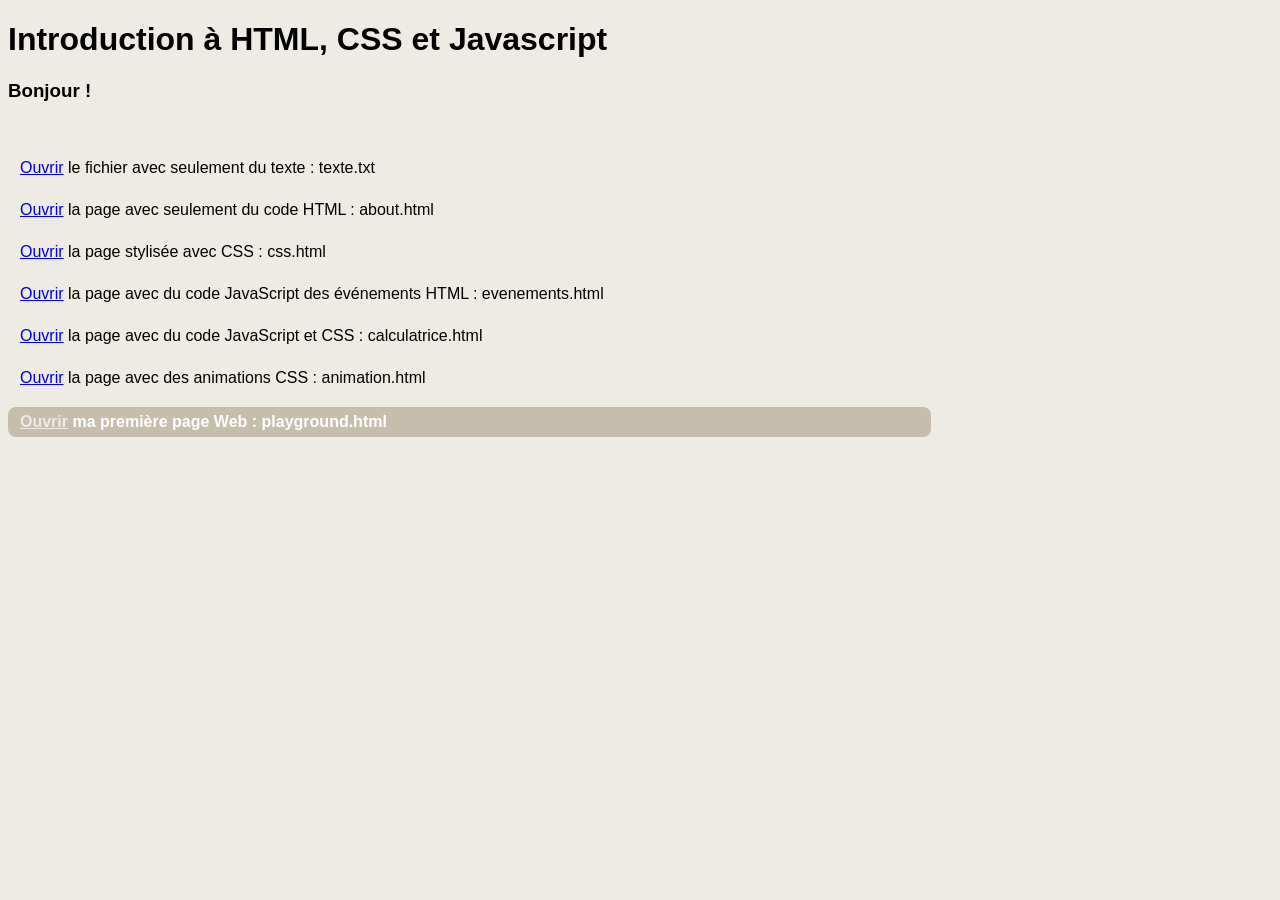
<file: index.html>
<!DOCTYPE html>
<html>

<head>
  <meta charset="utf-8">
  <meta name="viewport" content="width=device-width">
  <title>Introduction à HTMLL, CSS et Javascript</title>

  <style>
    body {
       background-color: #eeebe4;
    }
     
    h1 {
      font-family: Arial, Helvetica, sans-serif;
    }

    h3 {
      font-family: Arial, Helvetica, sans-serif;
    }

    p {
      font-family: Arial, Helvetica, sans-serif;
      padding: 4px 12px 4px 12px;
    }

    p:hover {
      margin-right: 27%;
      background-color: #dbcfb9;
      border-radius: 6px;
    }
     
    span {
      font-family: -apple-system, BlinkMacSystemFont, 'Segoe UI', Roboto, Oxygen, Ubuntu, Cantarell, 'Open Sans', 'Helvetica Neue', sans-serif;
    }

    #playground {
      background-color: #c6bdac;
      color: #fff;
      font-size: normal;
      font-weight: bold;
      font-family: Arial, Helvetica, sans-serif;
      padding: 6px 12px 6px 12px;
      border-radius: 8px;
      margin-left: 0;
      margin-right: 27%;
      text-align: left;
    }

    #playground a:link {
      color: #ecece4;
    }

    #playground a:visited {
      color: #yellow;
    }

    #playground:hover {
      background-color: #9f9e98;
    }
  </style>
</head>

<body>
  <h1>Introduction à HTML, CSS et Javascript</h1>
  <h3>Bonjour !</h3>
  <br />
  <p><a href="texte.txt">Ouvrir</a> le fichier avec seulement du texte : <span>texte.txt</span></p>
  <p><a href="about.html">Ouvrir</a> la page avec seulement du code HTML : <span>about.html</span></p>
  <p><a href="css.html">Ouvrir</a> la page stylisée avec CSS : <span>css.html</span></p>
  <p><a href="evenements.html">Ouvrir</a> la page avec du code JavaScript des événements HTML : <span>evenements.html</span></p>
  <p><a href="calculatrice.html">Ouvrir</a> la page avec du code JavaScript et CSS : <span>calculatrice.html</span></p>
  <p><a href="animation.html">Ouvrir</a> la page avec des animations CSS : <span>animation.html</span></p>
  <p id="playground"><a href="playground.html">Ouvrir</a> ma première page Web : <span>playground.html</span></p>
</body>

</html>
</file>
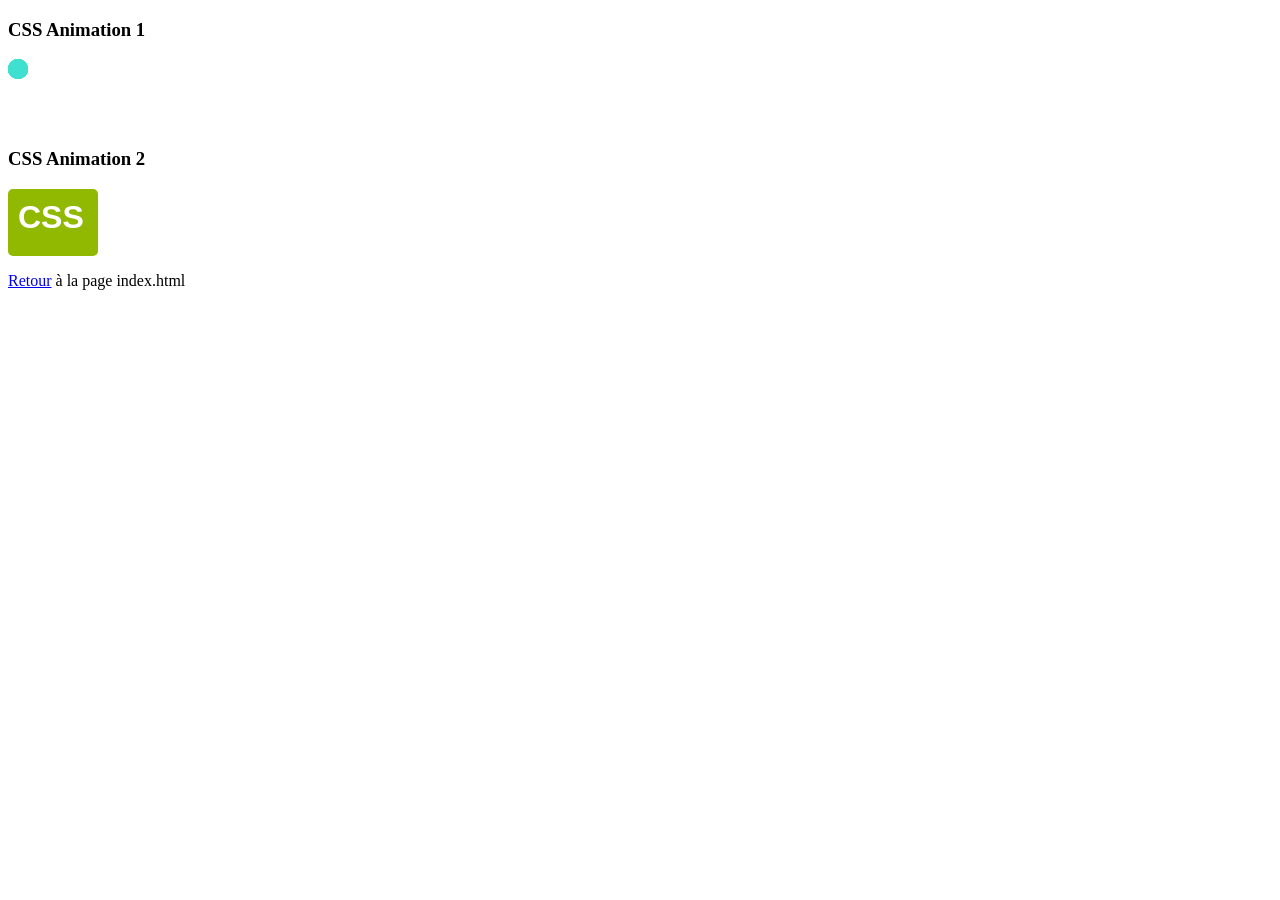
<file: animation.html>
<!DOCTYPE html>
<html>

<head>
  <meta charset="utf-8">
  <meta name="viewport" content="width=device-width">
  <title>CSS Animation</title>

<style> 
/* from https://coolcssanimation.com/ */
.animation-wrapper {
  width: 200px;
  height: 70px;
}
.circle {
  position: absolute;
  width: 20px;
  height: 20px;
  border-radius: 100%;
  background-color: turquoise;
  animation: move-the-circle 1s infinite;
  transform-origin: center center;
}

@for $num from 1 through 8 {
  .circle:nth-child(#{$num}) {
    left: ($num - 1) * 30px;
    animation-delay: $num * .1s;
  }
}

@keyframes move-the-circle {
  0% {
    transform: translate(0, 0) scale(1);
    opacity: 1;
    background-color: turquoise;
  }
  50% {
    transform: translate(0, 50px) scale(.4);
    opacity: .5;
    background-color: blue;
  }
  100% {
    transform: translate(0, 0) scale(1);
    opacity: 1;
    background-color: turquoise;
  }
}

/* from https://www.w3schools.com/css/css3_animations.asp */
#animated_div {
width:70px;
height:47px;
background: #92B901;
color: #ffffff;
font-family: Verdana, sans-serif;
position: relative;
font-weight:bold;
font-size:2em;
padding:10px;
animation:animated_div 5s 5;
-moz-animation:animated_div 5s 5;
-webkit-animation:animated_div 5s 5;
-o-animation:animated_div 5s 5;
border-radius:5px;
-webkit-border-radius:5px;
}

@keyframes animated_div
{
0% {transform: rotate(0deg);left:0px;}
25% {transform: rotate(20deg);left:0px;}
50% {transform: rotate(0deg);left:500px;}
55% {transform: rotate(0deg);left:500px;}
70% {transform: rotate(0deg);left:500px;background:#1ec7e6;}
100% {transform: rotate(-360deg);left:0px;}
}

@-webkit-keyframes animated_div
{
0% {-webkit-transform: rotate(0deg);left:0px;}
25% {-webkit-transform: rotate(20deg);left:0px;}
50% {-webkit-transform: rotate(0deg);left:500px;}
55% {-webkit-transform: rotate(0deg);left:500px;}
70% {-webkit-transform: rotate(0deg);left:500px;background:#1ec7e6;}
100% {-webkit-transform: rotate(-360deg);left:0px;}
}

@-moz-keyframes animated_div
{
0%  {-moz-transform: rotate(0deg);left:0px;}
25% {-moz-transform: rotate(20deg);left:0px;}
50%  {-moz-transform: rotate(0deg);left:500px;}
55%  {-moz-transform: rotate(0deg);left:500px;}
70%  {-moz-transform: rotate(0deg);left:500px;background:#1ec7e6;}
100% {-moz-transform: rotate(-360deg);left:0px;}
}

@-o-keyframes animated_div
{
0% {transform: rotate(0deg);left:0px;}
25% {transform: rotate(20deg);left:0px;}
50%  {transform: rotate(0deg);left:500px;}
55%  {transform: rotate(0deg);left:500px;}
70%  {transform: rotate(0deg);left:500px;background:#1ec7e6;}
100% {transform: rotate(-360deg);left:0px;}
}

</style>
</head>
<body>

<h3>CSS Animation 1</h3>
<div class="animation-wrapper">
  <div class="circle"></div>
  <div class="circle"></div>
  <div class="circle"></div>
  <div class="circle"></div>
  <div class="circle"></div>
  <div class="circle"></div>
  <div class="circle"></div>
  <div class="circle"></div>
</div>

<h3>CSS Animation 2</h3>
<div id="animated_div">CSS</div>

<p><a href="index.html">Retour</a> à la page index.html</p>
</body>
</html>
</file>
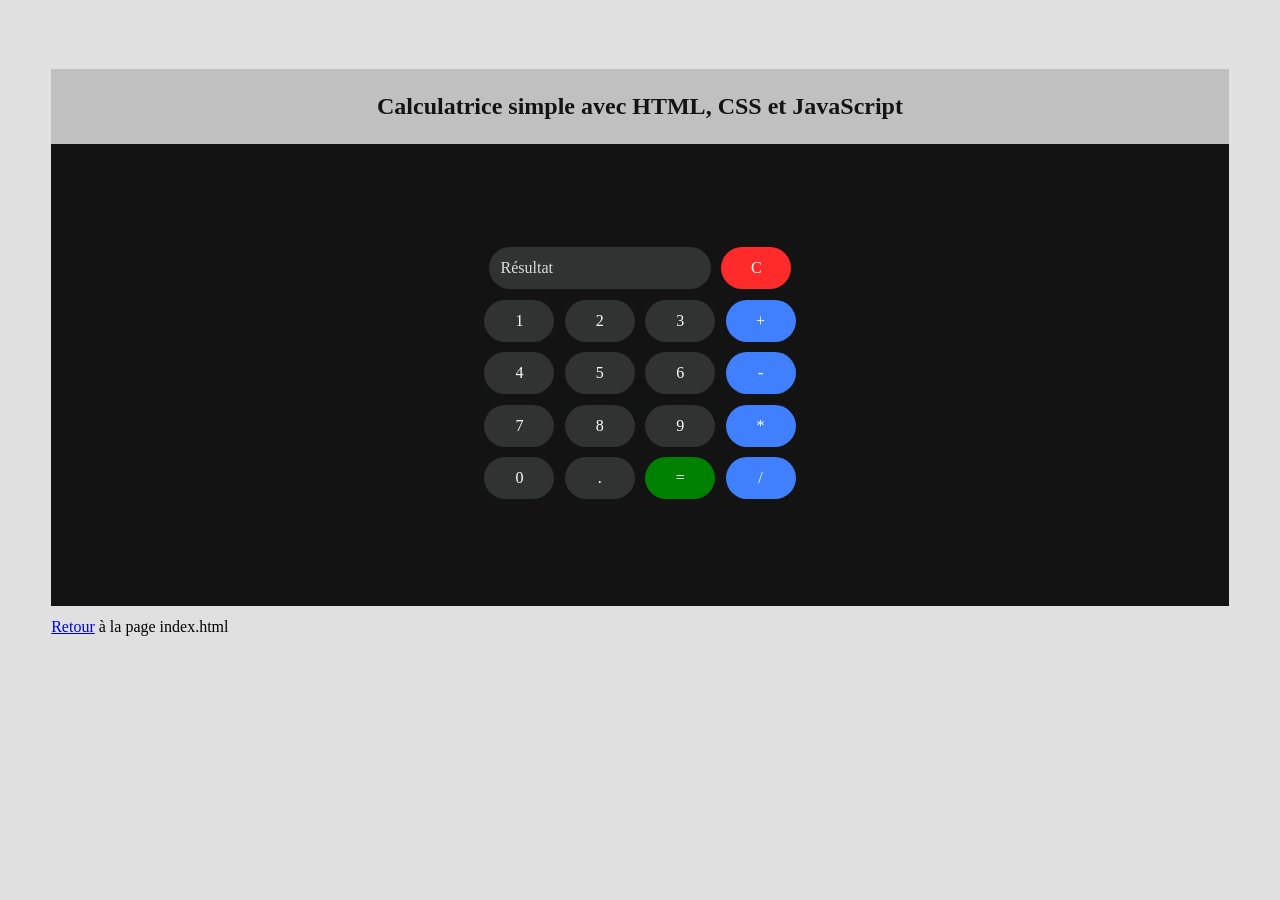
<file: calculatrice.html>
<!DOCTYPE html>
<html lang="fr" dir="ltr">
 
<head>
  <meta charset="utf-8">
  <title>Calculatrice simple avec HTML, CSS et JavaScript</title>
  <link rel="stylesheet" href="style.css">
</head>
 
<body>
<h2>Calculatrice simple avec HTML, CSS et JavaScript</h2>
<div class="wrapper"> 
  <div class="calculatrice">
    <div class="ligne">
      <input type="text" id="result" placeholder="Résultat" readonly="">
      <input type="button" value="C" onclick="clearScreen()" id="clear-button">
    </div>
    <div class="ligne">
      <input type="button" value="1" onclick="display('1')">
      <input type="button" value="2" onclick="display('2')">
      <input type="button" value="3" onclick="display('3')">
      <input type="button" value="+" onclick="display('+')" id="op-button">
    </div>
    <div class="ligne">
      <input type="button" value="4" onclick="display('4')">
      <input type="button" value="5" onclick="display('5')">
      <input type="button" value="6" onclick="display('6')">
      <input type="button" value="-" onclick="display('-')" id="op-button">
    </div>
    <div class="ligne">
      <input type="button" value="7" onclick="display('7')">
      <input type="button" value="8" onclick="display('8')">
      <input type="button" value="9" onclick="display('9')">
      <input type="button" value="*" onclick="display('*')" id="op-button">
    </div>
    <div class="ligne">
      <input type="button" value="0" onclick="display('0')">
      <input type="button" value="." onclick="display('.')">
      <input type="button" value="=" onclick="calculate()" id="res-button">
      <input type="button" value="/" onclick="display('/')" id="op-button">
    </div>
  </div>
</div>

<p style="padding: 12px 0"><a href="index.html">Retour</a> à la page index.html</p>
  
<script type="text/javascript" src="script.js"></script>
 
</body>
</html>
</file>
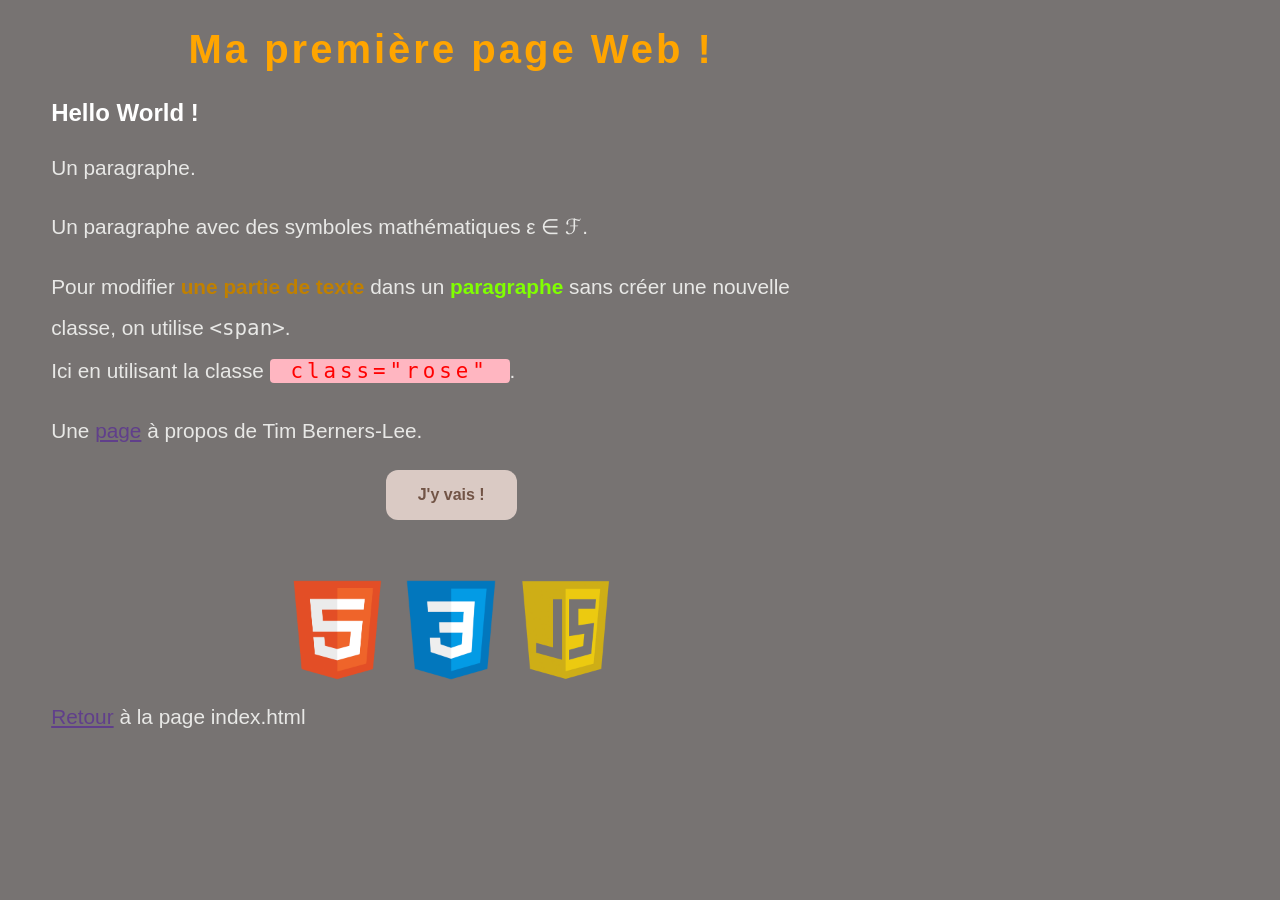
<file: css.html>
<!DOCTYPE html>
<html>

<head>
  <meta charset="utf-8">  <!-- encodage de la page -->
  <meta name="viewport" content="width=device-width">  <!-- "Responsive" présentation adaptive -->
  <title>Introduction à HTML</title>
  <style> 
  body {
    background-color: #777372; /* code couleur en hexadécimal */
    display: block;
    margin: auto 4%;
    width: 800px;
    height: auto; 
  }
  
  *{
    font-family: Arial, Helvetica, sans-serif;
    box-sizing: border-box;
  }
    
  h1 {
    color: orange;
    font-size: 2.5em;
    text-align: center;
    letter-spacing: 3px;
  }

  h2 {
    color: white;
  }
    
  p {
    color: #e8e8e6;  
    font-size: 130%;
    line-height: 2em;
    margin: 0;   
  }
    
  .code {
    font-style: thick;
    font-family: Monospace, monospace, "Lucida Console", Courier; 
  }

  .rose {
    background-color: lightpink;
    color: red;
    font-style: thick;
    letter-spacing: 4px;
    font-family: Monospace, monospace, "Lucida Console", Courier;
    border-radius: 4px;
    padding-left: 1em;
    padding-right: 1em;
  }

  a:link {
    color: #603f8b;
  }
  
  /* visited link */
  a:visited {
    color: #7fe5f0;
  }
  
  /* mouse over link */
  a:hover {
    color: hotpink;
  }
  
  /* selected link */
  a:active {
    color: white;
  }
    
  .button {
    background-color: #dacac4;
    border: none;
    color: #725446;
    padding: 16px 32px;
    font-weight: bold;
    font-size: 16px;
    text-align: center;
    text-decoration: none;
    display: block;
    margin: 0 auto;
    transition-duration: 0.4s;
    cursor: pointer;
  }

  .button {
    border-radius: 12px;
  }
    
  .button:hover {
    background-color: orange;
    color: #e8e8e6;
  }

  .logo {
    display: inline-block;
    margin-left: 10px;
    margin-right: 10px;
    height: 100px; 
  }
  
  #images{
    margin-top: 60px;
    text-align:center;
  }
</style>
</head>

<body>
  <h1>Ma première page Web !</h1>
  <h2>Hello World !</h2>
  <p>Un paragraphe.</p>
  <br>
  <p>Un paragraphe avec des symboles mathématiques &epsilon; &in; &Fscr;.</p>
  <br>
  <p>Pour modifier <span style="color:#C08000; font-weight: bold;">une partie de texte</span> dans un <span style="color:#80FF00; font-weight: bold;">paragraphe</span> sans créer une nouvelle classe, on utilise <span class="code">&lt;span&gt;</span>.</p>
  <p>Ici en utilisant la classe <span class="rose">class="rose"</span>.</p>
  <br>
  <p>Une <a href="about.html">page<a/> à propos de Tim Berners-Lee.</p>
  <br>
  <button class="button" onclick="window.location.href='https://www.w3.org/People/Berners-Lee/';">J'y vais !</button>
  <div id="images">
    <img class="logo" src="html5.png" alt="Logo HTML5"/>
    <img class="logo" src="css3.png" alt="Logo CSS3"/>
    <img class="logo" src="js.png" alt="Logo Javascript"/>
  </div>
<p style="padding: 12px 0"><a href="index.html">Retour</a> à la page index.html</p>
</body>

</html>
</file>
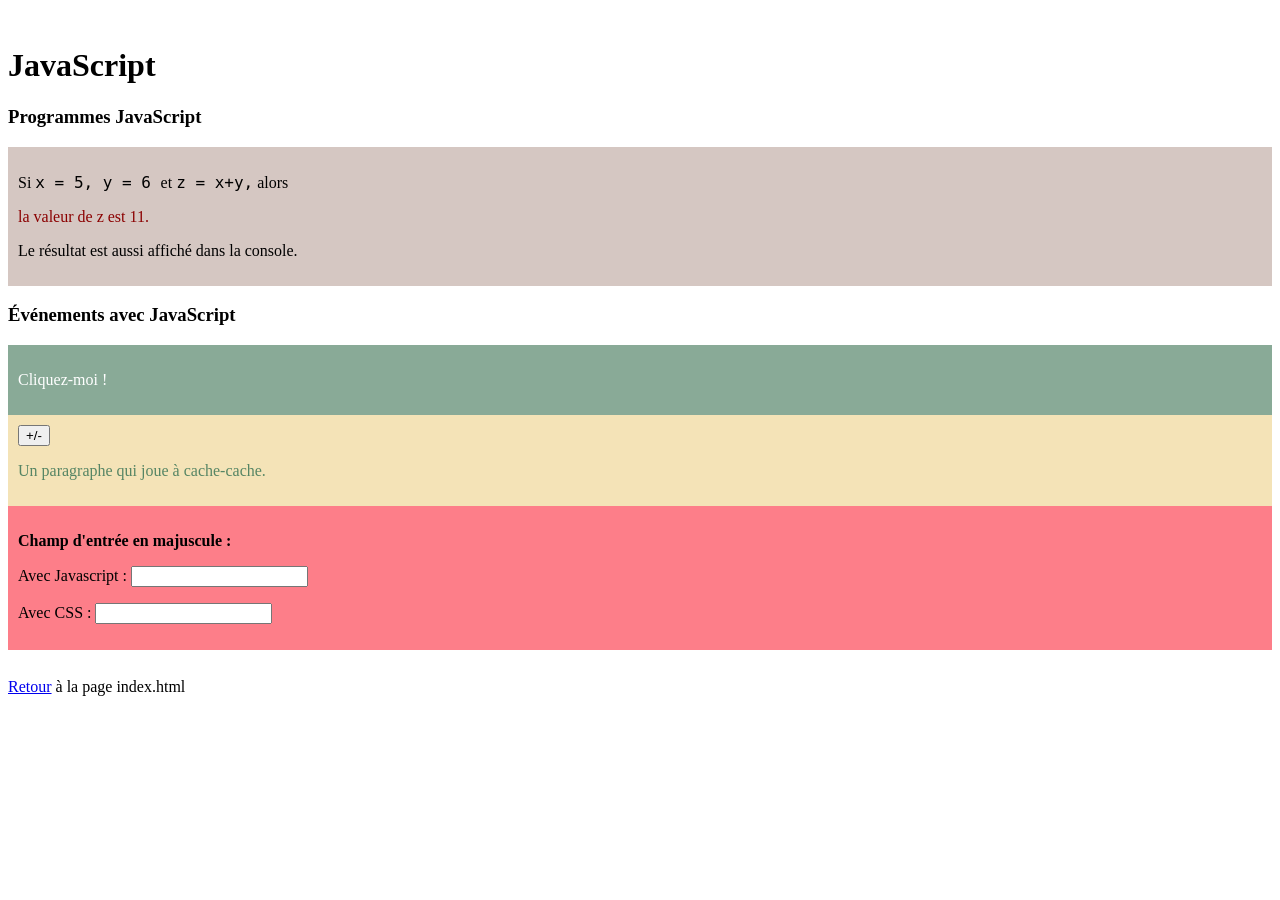
<file: evenements.html>
<!DOCTYPE html>
<html lang="fr">
<head>
  <meta charset="utf-8">
  <title>Événements avec JavaScript</title>
  <style>
    .code {
      font-style: thick;
      font-family: Monospace, monospace, "Lucida Console", Courier; 
    }
    .js0 {
      display: block;
      background-color: #d5c7c2;
      color: black;
      padding: 10px;
      font-size: 16px;
      margin: 20 auto;
    }
    #resultat {
      color: darkred;
    }
    #e1 {
      display: block;
      background-color: #89aa97;
      color: white;
      padding: 10px;
      font-size: 16px;
      margin: 20 auto;
    }
    #e2 {
      display: block;
      background-color: #f4e3b7;
      color: #568564;
      padding: 10px;
      font-size: 16px;
      margin: 20 auto;
    }
    #e3 {
      display: block;
      background-color: #fd7e89;
      color: black;
      padding: 10px;
      font-size: 16px;
      margin: 20 auto;
    }
  </style>
  <script lang="javascript">
      
    // fonction de rappel du bouton
    function change() {
      // obtenir l'élément à partir de la valeur de son attribut `id`
      let e = document.getElementById('optionnel')
      // inverser la valeur de son attribut `hidden`
      e.hidden = ! e.hidden    
    }  

    function majuscules(e) {
       var ss = e.target.selectionStart;
       var se = e.target.selectionEnd;
       e.target.value = e.target.value.toUpperCase();
       e.target.selectionStart = ss;
       e.target.selectionEnd = se;
    }
        
  </script>
</head>
 
<body>
   <h1>JavaScript</h1>

   <h3>Programmes JavaScript</h3>
   <!-- Un clic sur le paragraphe `Bonjour !` affiche une boîte d’alerte (fonction `alert`) 
   avec le message `Salut !` -->
   <div class="js0">
   <p>Si <span class="code"> x = 5, y = 6 </span> et <span class="code"> z = x+y,</span> alors</p>
   <p id="resultat">Le résultat du <b>code JavaScript</b> sera afiché ici.</p>
   <p>Le résultat est aussi affiché dans la console.</p>
   </div>
   
  <h3>Événements avec JavaScript</h3>
  
  <!-- Un clic sur le paragraphe `Bonjour !` affiche une boîte d’alerte (fonction `alert`) 
  avec le message `Salut !` -->
  <div id="e1">
  <p onclick="alert('Salut à toi !')">Cliquez-moi !</p>
  </div>
  
  <!-- Bouton qui appelle `change()` lorsqu'on clique dessus--> 
  <div id="e2">
  <input type="button" value="+/-" onclick="change()"></p>
  <p id="optionnel">Un paragraphe qui joue à cache-cache.</p>
  </div>

  <div id="e3">
  <!-- Champ d'entrée -->
   <p><b>Champ d'entrée en majuscule :</b></p>
  <p>Avec Javascript : <input type="text" oninput="majuscules(event)" /></p>
  <p>Avec CSS : <input style="text-transform: uppercase" type="text" /></p>
  </div>

  <p style="padding: 12px 0"><a href="index.html">Retour</a> à la page index.html</p>

   <script>
   var x, y, z;  // déclaration de 3 variables
   x = 5;    // assignement de la valeur 5 à x
   y = 6;    // assignement de la valeur 6 à y
   z = x + y;  // assignement de la spmme de x et y 5 à z
   
   console.log("La valeur de z est " + z);
      
   document.getElementById("resultat").innerHTML = "la valeur de z est " + z + ".";
   </script>
   
</body>
</html>
</file>
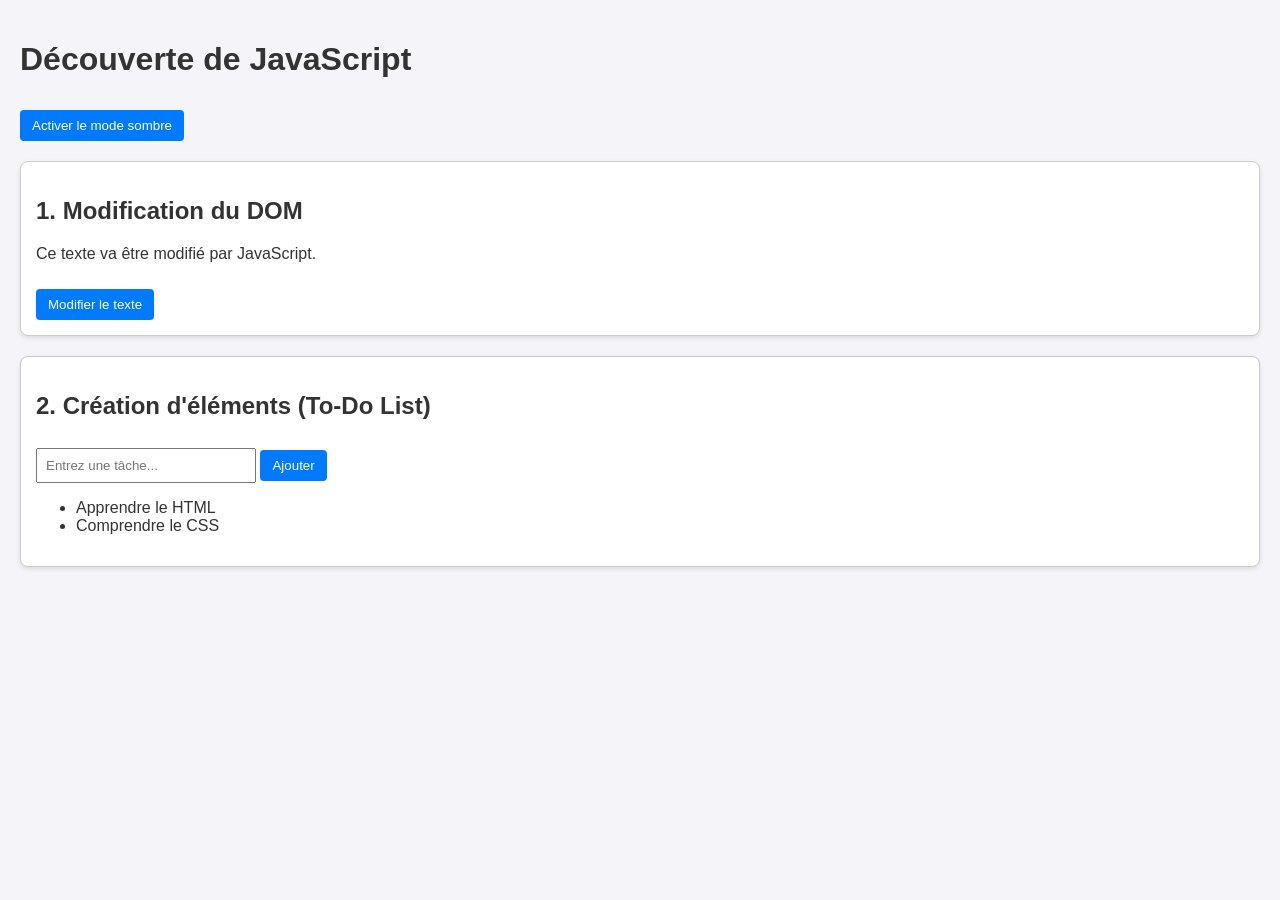
<file: events.html>
<!-- Structure de notre page Web. Elle contient un bouton pour le mode sombre, 
  et un petit gestionnaire de tâches pour montrer la création d'éléments.-->

<!DOCTYPE html>
<html lang="fr">
<head>
    <meta charset="UTF-8">
    <meta name="viewport" content="width=device-width, initial-scale=1.0">
    <title>Démo JavaScript & DOM - NSI</title>
    <link rel="stylesheet" href="events.css">
</head>
<body>

    <header>
        <h1>Découverte de JavaScript</h1>
        <button id="btnSombre">Activer le mode sombre</button>
    </header>

    <main>
        <section class="boite">
            <h2>1. Modification du DOM</h2>
            <p id="message">Ce texte va être modifié par JavaScript.</p>
            <button id="btnModifier">Modifier le texte</button>
        </section>

        <section class="boite">
            <h2>2. Création d'éléments (To-Do List)</h2>
            <input type="text" id="nouvelleTache" placeholder="Entrez une tâche...">
            <button id="btnAjouter">Ajouter</button>
            
            <ul id="maListe">
                <li>Apprendre le HTML</li>
                <li>Comprendre le CSS</li>
            </ul>
        </section>
    </main>

    <script src="events.js"></script>
</body>
</html>
</file>
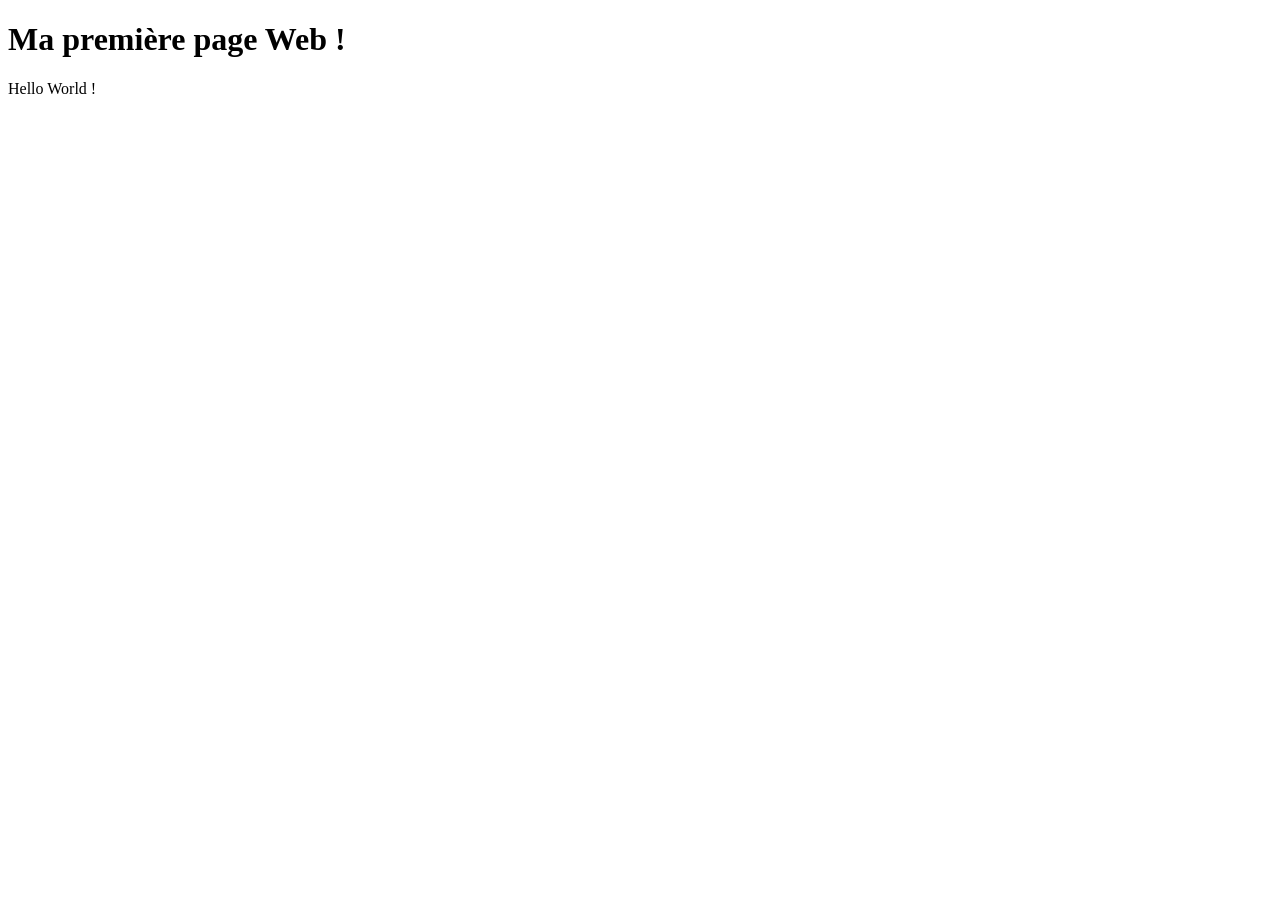
<file: playground.html>
<!DOCTYPE html>
<html>
<head>
  <meta charset="utf-8">
  <meta name="viewport" content="width=device-width">
  <title>Ma première page Web !</title>
</head>
<body>
  <h1>Ma première page Web !</h1>
  <p>Hello World !</p>
</body>
</html>
</file>
<file: style.css>
/* Style pour calculatrice.html */

html, body {
  height: 100%;
  width: 100%;
}

* {
  box-sizing: border-box;
  padding: 0;
  margin: 0;
  font-family: Inter, -apple-system, BlinkMacSystemFont, 'Segoe UI', 'Open Sans';
  -webkit-appearance: none;
}

body {
  display: block;
  background-color: #e0e0e0;
  margin: 4% 4%;
  width: auto;
  height: auto; 
}
  
h2 {
  background-color: #c0c0c0;
  color: rgb(20, 19, 19);
  text-align: center;
  padding: 24px;
}

::placeholder {
  color: rgb(221, 221, 221);
}

.wrapper {
  height: 100%;
  width: 100%;
  display: flex;
  justify-content: center;
  flex-direction: column;
  align-items: center;
  background-color: rgb(20, 19, 19);
  transition: 0.8s all;
  padding: 100px;
}

.calculatrice {
  width: 350px;
  display: flex;
  justify-content: center;
  flex-direction: column;
  align-items: center;
}

input {
  padding: 12px;
  color: rgb(255, 255, 255);
  font-size: 1em;
  cursor: pointer;
  width: 70px;
  background-color: rgb(47, 51, 50);
  border: none;
  outline: none;
  border-radius: 100px;
  margin: 0.2em;
}

.ligne {
  margin-bottom: 4px;
}

input[type="text"] {
  background-color: rgb(47, 51, 50);
  width: 222.5px;
}

input[type="button"]:hover {
  background-color: rgb(101, 101, 101);
  color: #fff;
}

#clear-button {
  color: #fff;
  background-color: rgb(255, 42, 42);
}

#clear-button:hover {
  color: #fff;
  background-color: rgb(255, 108, 108);
}

#op-button {
  color: #fff;
  background-color: rgb(64, 128, 255);
}

#op-button:hover {
  color: #fff;
  background-color: rgb(128, 192, 255);
}

#res-button {
  color: #fff;
  background-color: rgb(0, 128, 0);
}

#res-button:hover {
  color: #fff;
  background-color: rgb(64, 192, 128);
}
</file>
<file: events.css>
/*mise en page de base et la classe .dark-mode que JavaScript va activer ou désactiver.*/

/* Style global par défaut (Mode clair) */
body {
    font-family: Arial, sans-serif;
    background-color: #f4f4f9;
    color: #333;
    margin: 0;
    padding: 20px;
    transition: background-color 0.3s, color 0.3s; /* Animation douce */
}

/* La classe qui sera ajoutée/retirée par JavaScript */
.dark-mode {
    background-color: #222;
    color: #f4f4f9;
}

/* Mise en forme des boîtes */
.boite {
    background-color: white;
    border: 1px solid #ccc;
    padding: 15px;
    margin-top: 20px;
    border-radius: 8px;
    box-shadow: 0 2px 5px rgba(0,0,0,0.1);
}

/* Adaptation des boîtes en mode sombre */
.dark-mode .boite {
    background-color: #333;
    border-color: #444;
}

button {
    padding: 8px 12px;
    cursor: pointer;
    background-color: #007bff;
    color: white;
    border: none;
    border-radius: 4px;
    margin-top: 10px;
}

button:hover {
    background-color: #0056b3;
}

input {
    padding: 8px;
    width: 200px;
}
</file>
